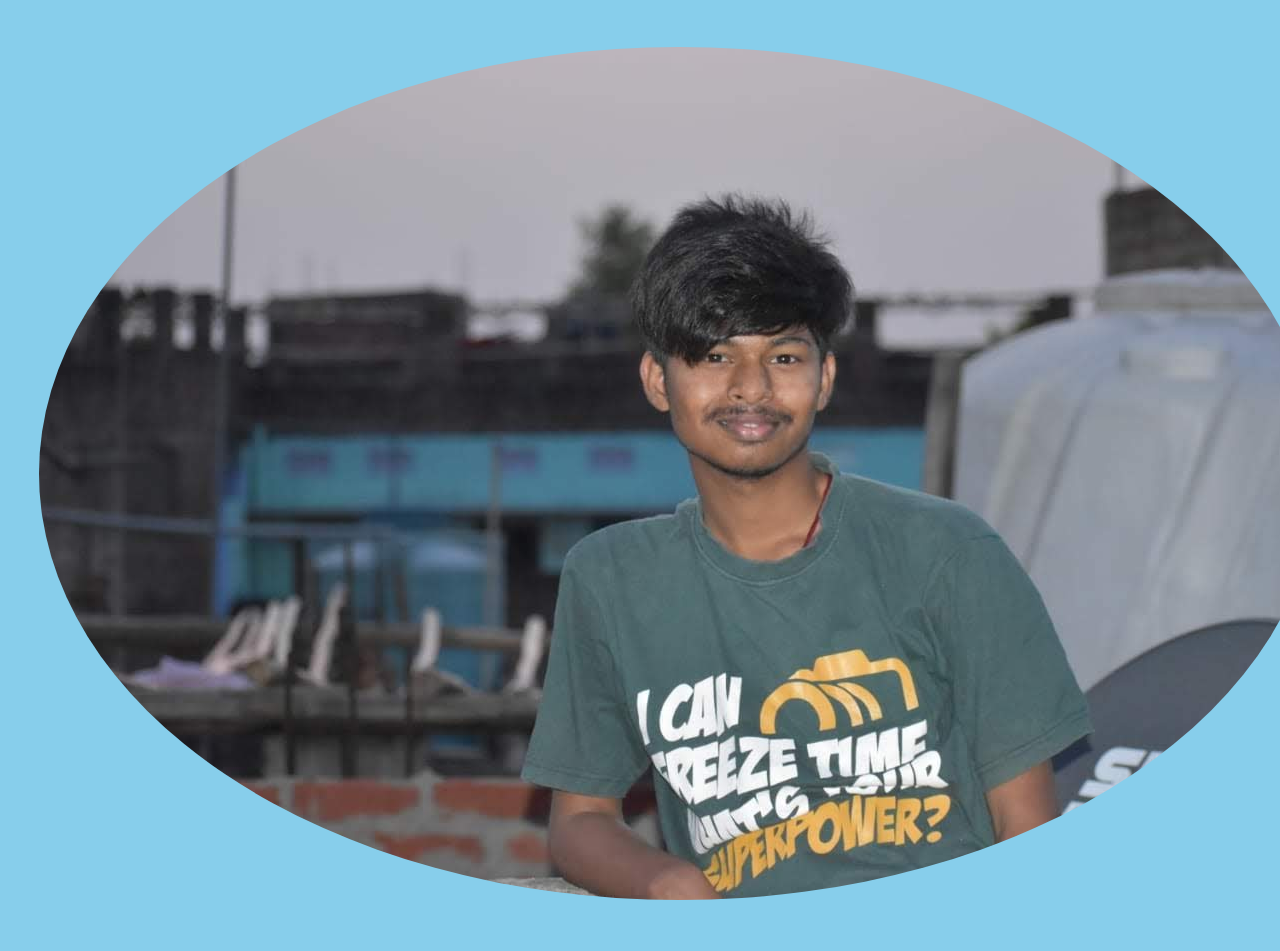
<file: practice/web D/HTML-personal site/aboutsagar.html>
<!DOCTYPE html>
<html lang="en" dir="ltr">

<head>
  <meta charset="utf-8">
  <title>Who is Sagar?</title>
  <link rel="stylesheet" href="css/style.css">
  <style>
  img {
  border-radius: 80%;
}
  </style>
</head>

<body>
  <table cellspacing="30">
    <tr>
      <td>
        <img src="sagar.jpg" alt="currently won't fetched pic of Sagar" srcset="sagar.jpg 4x">
      </td>
      <td>
        <p>
        <h3>Sagar Kumar, 2nd year student(2018-2022), studying B-tech IT in <a href="https://www.iiita.ac.in/" target="blank"><em>IIIT Allahabad</em></a><br />Birth Place: Manpur Patwatoli, Gaya, Bihar, India<br />
          C.B.S.E. 10th standard passed out(in 2016) from Daya Prakash Saraswati Vidya Mandir, Maranpur, Gaya, Bihar<br />
          C.B.S.E. 12th standard passed out(in 2018) from British English School, Manpur, Gaya, Bihar<br />
          Cracked JEE Main, JEE Advance(in 2018)
        </h3>
        </p>
      </td>
    </tr>
  </table>


</body>

</html>
</file>
<file: practice/web D/HTML-personal site/css/style.css>
body {
  background-color: skyblue;
}
h1
{
  color: green;
}
h2
{
  color: green;
}
h3
{
  color: green;
}
hr {
  border-style: dotted none none;
  border-color: pink;
  border-width: 5px;
  width: 5%;
}
</file>
